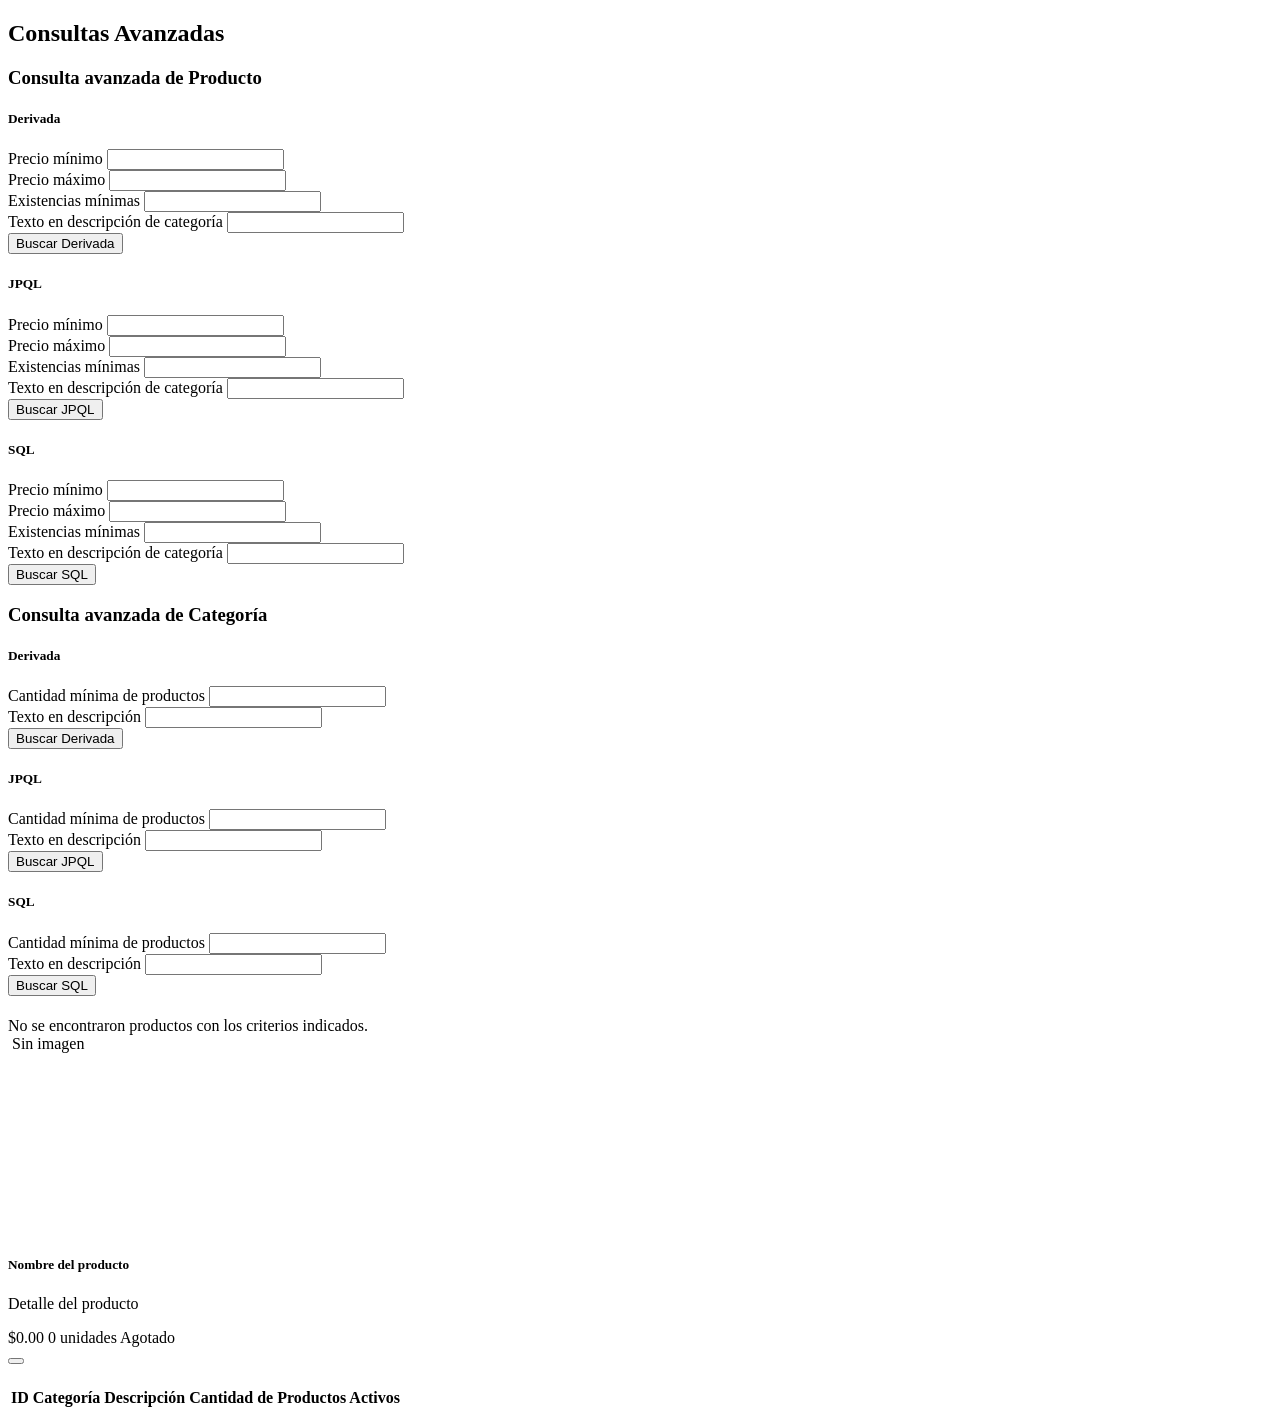
<file: src/main/resources/templates/consultas/fragmentos.html>
<!DOCTYPE html>
<html xmlns="http://www.w3.org/1999/xhtml"
      xmlns:th="http://www.thymeleaf.org">

    <body>

        <!-- FORMULARIOS DE CONSULTAS -->
        <section th:fragment="consultas" class="container py-4">

            <h2 class="mb-4 text-center">Consultas Avanzadas</h2>

            <!-- CONSULTA DE PRODUCTO -->
            <div class="mb-5">
                <h3 class="mb-3">Consulta avanzada de Producto</h3>

                <div class="row g-3">

                    <!-- Derivada -->
                    <div class="col-md-4">
                        <form th:action="@{/consultas/producto/derivada}" method="post" class="card shadow-sm h-100">
                            <div class="card-header bg-primary text-white text-center">
                                <h5 class="mb-0">Derivada</h5>
                            </div>
                            <div class="card-body">
                                <div class="mb-3">
                                    <label class="form-label">Precio mínimo</label>
                                    <input type="number" step="0.01" name="precioMin"
                                           th:value="${precioMin}"
                                           class="form-control" required/>
                                </div>
                                <div class="mb-3">
                                    <label class="form-label">Precio máximo</label>
                                    <input type="number" step="0.01" name="precioMax"
                                           th:value="${precioMax}"
                                           class="form-control" required/>
                                </div>
                                <div class="mb-3">
                                    <label class="form-label">Existencias mínimas</label>
                                    <input type="number" name="existenciasMin"
                                           th:value="${existenciasMin}"
                                           class="form-control" min="0" required/>
                                </div>
                                <div class="mb-3">
                                    <label class="form-label">Texto en descripción de categoría</label>
                                    <input type="text" name="descripcionCategoria"
                                           th:value="${descripcionCategoria}"
                                           class="form-control" required/>
                                </div>
                            </div>
                            <div class="card-footer text-center">
                                <button type="submit" class="btn btn-primary">Buscar Derivada</button>
                            </div>
                        </form>
                    </div>

                    <!-- JPQL -->
                    <div class="col-md-4">
                        <form th:action="@{/consultas/producto/jpql}" method="post" class="card shadow-sm h-100">
                            <div class="card-header bg-warning text-dark text-center">
                                <h5 class="mb-0">JPQL</h5>
                            </div>
                            <div class="card-body">
                                <div class="mb-3">
                                    <label class="form-label">Precio mínimo</label>
                                    <input type="number" step="0.01" name="precioMin"
                                           th:value="${precioMin}"
                                           class="form-control" required/>
                                </div>
                                <div class="mb-3">
                                    <label class="form-label">Precio máximo</label>
                                    <input type="number" step="0.01" name="precioMax"
                                           th:value="${precioMax}"
                                           class="form-control" required/>
                                </div>
                                <div class="mb-3">
                                    <label class="form-label">Existencias mínimas</label>
                                    <input type="number" name="existenciasMin"
                                           th:value="${existenciasMin}"
                                           class="form-control" min="0" required/>
                                </div>
                                <div class="mb-3">
                                    <label class="form-label">Texto en descripción de categoría</label>
                                    <input type="text" name="descripcionCategoria"
                                           th:value="${descripcionCategoria}"
                                           class="form-control" required/>
                                </div>
                            </div>
                            <div class="card-footer text-center">
                                <button type="submit" class="btn btn-warning">Buscar JPQL</button>
                            </div>
                        </form>
                    </div>

                    <!-- SQL -->
                    <div class="col-md-4">
                        <form th:action="@{/consultas/producto/sql}" method="post" class="card shadow-sm h-100">
                            <div class="card-header bg-success text-white text-center">
                                <h5 class="mb-0">SQL</h5>
                            </div>
                            <div class="card-body">
                                <div class="mb-3">
                                    <label class="form-label">Precio mínimo</label>
                                    <input type="number" step="0.01" name="precioMin"
                                           th:value="${precioMin}"
                                           class="form-control" required/>
                                </div>
                                <div class="mb-3">
                                    <label class="form-label">Precio máximo</label>
                                    <input type="number" step="0.01" name="precioMax"
                                           th:value="${precioMax}"
                                           class="form-control" required/>
                                </div>
                                <div class="mb-3">
                                    <label class="form-label">Existencias mínimas</label>
                                    <input type="number" name="existenciasMin"
                                           th:value="${existenciasMin}"
                                           class="form-control" min="0" required/>
                                </div>
                                <div class="mb-3">
                                    <label class="form-label">Texto en descripción de categoría</label>
                                    <input type="text" name="descripcionCategoria"
                                           th:value="${descripcionCategoria}"
                                           class="form-control" required/>
                                </div>
                            </div>
                            <div class="card-footer text-center">
                                <button type="submit" class="btn btn-success">Buscar SQL</button>
                            </div>
                        </form>
                    </div>
                </div>
            </div>

            <!-- CONSULTA DE CATEGORÍA -->
            <div class="mb-5">
                <h3 class="mb-3">Consulta avanzada de Categoría</h3>

                <div class="row g-3">

                    <!-- Derivada -->
                    <div class="col-md-4">
                        <form th:action="@{/consultas/categoria/derivada}" method="post" class="card shadow-sm h-100">
                            <div class="card-header bg-primary text-white text-center">
                                <h5 class="mb-0">Derivada</h5>
                            </div>
                            <div class="card-body">
                                <div class="mb-3">
                                    <label class="form-label">Cantidad mínima de productos</label>
                                    <input type="number" name="cantidadMinProductos"
                                           th:value="${cantidadMinProductos}"
                                           class="form-control" min="1" required/>
                                </div>
                                <div class="mb-3">
                                    <label class="form-label">Texto en descripción</label>
                                    <input type="text" name="textoDescripcion"
                                           th:value="${textoDescripcion}"
                                           class="form-control" required/>
                                </div>
                            </div>
                            <div class="card-footer text-center">
                                <button type="submit" class="btn btn-primary">Buscar Derivada</button>
                            </div>
                        </form>
                    </div>

                    <!-- JPQL -->
                    <div class="col-md-4">
                        <form th:action="@{/consultas/categoria/jpql}" method="post" class="card shadow-sm h-100">
                            <div class="card-header bg-warning text-dark text-center">
                                <h5 class="mb-0">JPQL</h5>
                            </div>
                            <div class="card-body">
                                <div class="mb-3">
                                    <label class="form-label">Cantidad mínima de productos</label>
                                    <input type="number" name="cantidadMinProductos"
                                           th:value="${cantidadMinProductos}"
                                           class="form-control" min="1" required/>
                                </div>
                                <div class="mb-3">
                                    <label class="form-label">Texto en descripción</label>
                                    <input type="text" name="textoDescripcion"
                                           th:value="${textoDescripcion}"
                                           class="form-control" required/>
                                </div>
                            </div>
                            <div class="card-footer text-center">
                                <button type="submit" class="btn btn-warning">Buscar JPQL</button>
                            </div>
                        </form>
                    </div>

                    <!-- SQL -->
                    <div class="col-md-4">
                        <form th:action="@{/consultas/categoria/sql}" method="post" class="card shadow-sm h-100">
                            <div class="card-header bg-success text-white text-center">
                                <h5 class="mb-0">SQL</h5>
                            </div>
                            <div class="card-body">
                                <div class="mb-3">
                                    <label class="form-label">Cantidad mínima de productos</label>
                                    <input type="number" name="cantidadMinProductos"
                                           th:value="${cantidadMinProductos}"
                                           class="form-control" min="1" required/>
                                </div>
                                <div class="mb-3">
                                    <label class="form-label">Texto en descripción</label>
                                    <input type="text" name="textoDescripcion"
                                           th:value="${textoDescripcion}"
                                           class="form-control" required/>
                                </div>
                            </div>
                            <div class="card-footer text-center">
                                <button type="submit" class="btn btn-success">Buscar SQL</button>
                            </div>
                        </form>
                    </div>
                </div>
            </div>
        </section>

        <!-- RESULTADOS -->
        <section th:fragment="resultados" class="container pb-5">

            <!-- Resultados de Producto en tarjetas -->
            <div th:if="${resultadoProductos != null}" class="mb-5 mt-4">
                <h4 class="mb-3 text-center" th:text="'Resultado Producto - ' + ${tipoConsultaProducto}"></h4>

                <div th:if="${#lists.isEmpty(resultadoProductos)}"
                     class="alert alert-info text-center">
                    No se encontraron productos con los criterios indicados.
                </div>

                <div th:if="${!#lists.isEmpty(resultadoProductos)}"
                     class="row row-cols-1 row-cols-sm-2 row-cols-lg-3 row-cols-xl-4 g-4">

                    <div th:each="p : ${resultadoProductos}" class="col">
                        <div class="card h-100 shadow-sm">

                            <!-- Imagen -->
                            <div class="d-flex justify-content-center align-items-center bg-light p-3" style="height: 200px;">
                                <img th:if="${p.rutaImagen != null and !#strings.isEmpty(p.rutaImagen)}"
                                     th:src="${p.rutaImagen}"
                                     th:alt="${p.descripcion}"
                                     class="img-fluid"
                                     style="max-height: 100%; object-fit: contain;"/>

                                <span th:if="${p.rutaImagen == null or #strings.isEmpty(p.rutaImagen)}"
                                      class="text-muted">
                                    Sin imagen
                                </span>
                            </div>

                            <!-- Nombre -->
                            <div class="card-header bg-white">
                                <h5 class="card-title text-center text-truncate mb-0"
                                    th:text="${p.descripcion}">
                                    Nombre del producto
                                </h5>
                            </div>

                            <!-- Detalle -->
                            <div class="card-body d-flex flex-column">
                                <p class="card-text text-muted mb-auto"
                                   th:text="${p.detalle}">
                                    Detalle del producto
                                </p>
                            </div>

                            <!-- Pie -->
                            <div class="card-footer bg-white d-flex justify-content-between align-items-center">
                                <div class="fw-bold">
                                    <span class="text-success h5" th:text="${p.precio}">$0.00</span>

                                    <span th:if="${p.existencias > 0}"
                                          class="badge text-bg-success ms-2"
                                          th:text="${p.existencias} + ' unidades'">
                                        0 unidades
                                    </span>

                                    <span th:unless="${p.existencias > 0}"
                                          class="badge text-bg-danger ms-2">
                                        Agotado
                                    </span>
                                </div>

                                <form th:action="@{/carrito/agregar}" method="post" class="d-inline">
                                    <input type="hidden" th:value="${p.idProducto}" name="idProducto"/>
                                    <button type="submit"
                                            class="btn btn-sm btn-primary"
                                            th:disabled="${p.existencias == 0}"
                                            onclick="addCart(this.form)">
                                        <i class="fas fa-cart-plus"></i>
                                    </button>
                                </form>
                            </div>

                        </div>
                    </div>
                </div>
            </div>

            <!-- Resultados de Categoría -->
            <div th:if="${resultadoCategorias != null}">
                <h4 class="mb-3" th:text="'Resultado Categoría - ' + ${tipoConsultaCategoria}"></h4>

                <div class="table-responsive">
                    <table class="table table-bordered table-striped align-middle">
                        <thead class="table-light">
                            <tr>
                                <th>ID Categoría</th>
                                <th>Descripción</th>
                                <th>Cantidad de Productos Activos</th>
                            </tr>
                        </thead>
                        <tbody>
                            <tr th:each="c : ${resultadoCategorias}">
                                <td th:text="${c.idCategoria}"></td>
                                <td th:text="${c.descripcion}"></td>
                                <td th:text="${c.cantidadProductos}"></td>
                            </tr>
                        </tbody>
                    </table>
                </div>
            </div>

        </section>

    </body>
</html>
</file>
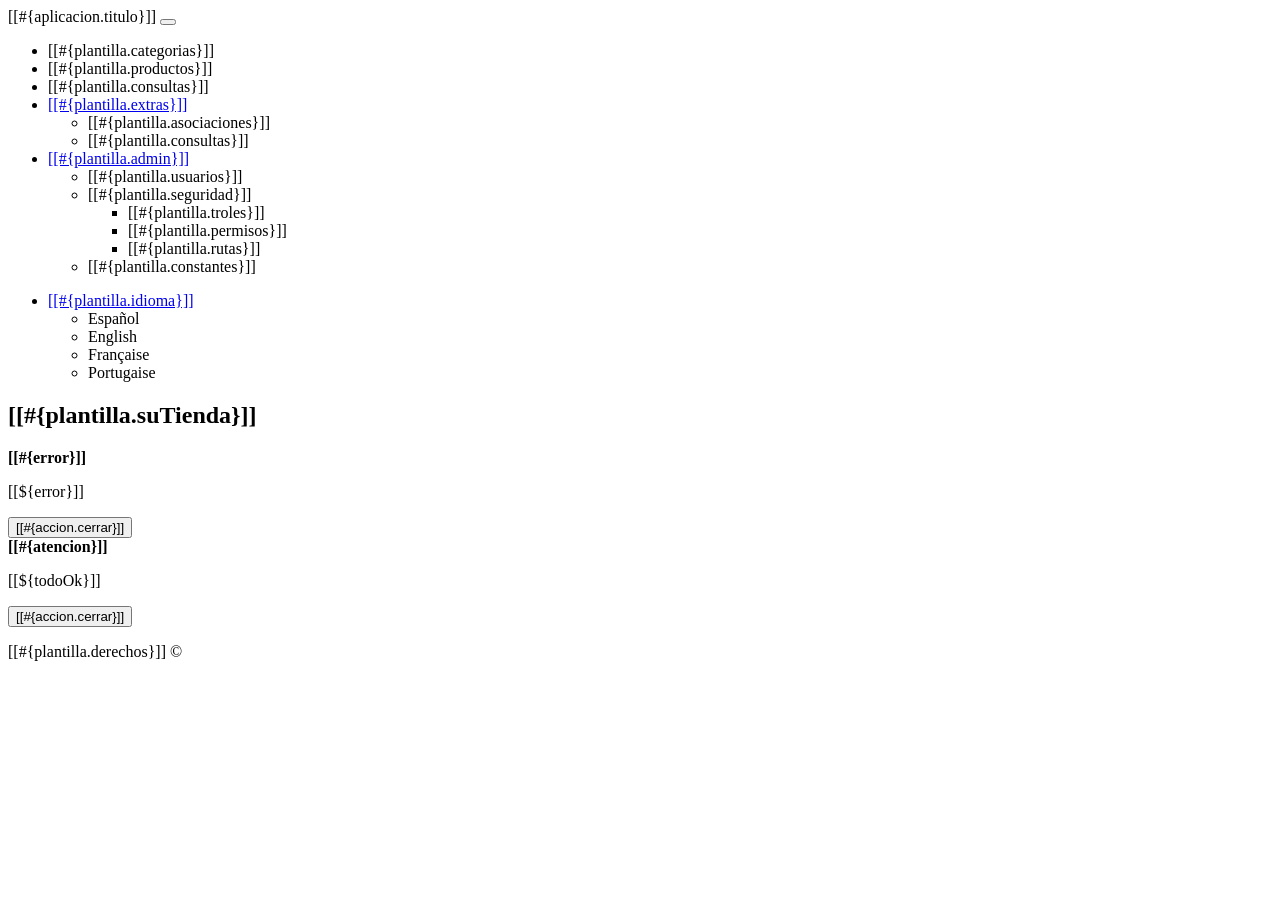
<file: src/main/resources/templates/general/fragmentos.html>
<!DOCTYPE html>
<html xmlns="http://www.w3.org/1999/xhtml"
      xmlns:th="http://www.thymeleaf.org"
      xmlns:sec="http://www.thymeleaf.org/thymeleaf-extras-springsecurity6">

    <head th:fragment="head">
        <title>TechShop</title>
        <meta charset="UTF-8"/>
        <link th:href="@{/webjars/bootstrap/css/bootstrap.min.css}" rel="stylesheet"/>
        <link th:href="@{/webjars/font-awesome/css/all.css}" rel="stylesheet"/>
        <script th:src="@{/js/rutinas.js}"></script>
        <script th:src="@{/webjars/jquery/jquery.min.js}"></script>
        <script th:src="@{/webjars/popper.js/umd/popper.min.js}"></script>
        <script th:src="@{/webjars/bootstrap/js/bootstrap.min.js}"></script>
    </head>

    <body>

        <header th:fragment="header" class="header">
            <nav class="navbar navbar-expand-sm p-0">
                <div class="container">
                    <a th:href="@{/}" class="navbar-brand">[[#{aplicacion.titulo}]]</a>

                    <button class="navbar-toggler" type="button"
                            data-bs-toggle="collapse"
                            data-bs-target="#navbarCollapse"
                            aria-controls="navbarCollapse"
                            aria-expanded="false"
                            aria-label="Toggle navigation">
                        <span class="navbar-toggler-icon"></span>
                    </button>

                    <div class="collapse navbar-collapse justify-content-between" id="navbarCollapse">

                        <ul class="navbar-nav">
                            <li class="nav-item px-2">
                                <a class="nav-link" th:href="@{/categoria/listado}">
                                    [[#{plantilla.categorias}]]
                                </a>
                            </li>

                            <li class="nav-item px-2">
                                <a class="nav-link" th:href="@{/producto/listado}">
                                    [[#{plantilla.productos}]]
                                </a>
                            </li>

                            <li class="nav-item px-2">
                                <a class="nav-link" th:href="@{/consultas/listado}">
                                    [[#{plantilla.consultas}]]
                                </a>
                            </li>

                            <li class="nav-item dropdown">
                                <a class="nav-link dropdown-toggle"
                                   data-bs-toggle="dropdown"
                                   href="#"
                                   role="button"
                                   aria-expanded="false">
                                    [[#{plantilla.extras}]]
                                </a>
                                <ul class="dropdown-menu">
                                    <li>
                                        <a class="dropdown-item" th:href="@{/pruebas/listado}">
                                            [[#{plantilla.asociaciones}]]
                                        </a>
                                    </li>
                                    <li>
                                        <a class="dropdown-item" th:href="@{/pruebas/listado2}">
                                            [[#{plantilla.consultas}]]
                                        </a>
                                    </li>
                                </ul>
                            </li>

                            <li class="nav-item dropdown">
                                <a class="nav-link dropdown-toggle"
                                   data-bs-toggle="dropdown"
                                   href="#"
                                   role="button"
                                   aria-expanded="false">
                                    [[#{plantilla.admin}]]
                                </a>
                                <ul class="dropdown-menu">
                                    <li>
                                        <a class="dropdown-item" th:href="@{/usuario/listado}">
                                            [[#{plantilla.usuarios}]]
                                        </a>
                                    </li>

                                    <li class="submenu submenu-md dropend">
                                        <a class="dropdown-item dropdown-toggle"
                                           role="button"
                                           data-bs-toggle="dropdown"
                                           aria-expanded="false"
                                           onclick="event.stopPropagation();">
                                            [[#{plantilla.seguridad}]]
                                        </a>
                                        <ul class="dropdown-menu">
                                            <li>
                                                <a class="dropdown-item" th:href="@{/role/listado}">
                                                    [[#{plantilla.troles}]]
                                                </a>
                                            </li>
                                            <li>
                                                <a class="dropdown-item" th:href="@{/usuario_role/asignar}">
                                                    [[#{plantilla.permisos}]]
                                                </a>
                                            </li>
                                            <li>
                                                <a class="dropdown-item" th:href="@{/ruta/listado}">
                                                    [[#{plantilla.rutas}]]
                                                </a>
                                            </li>
                                        </ul>
                                    </li>

                                    <li>
                                        <a class="dropdown-item" th:href="@{/constante/listado}">
                                            [[#{plantilla.constantes}]]
                                        </a>
                                    </li>
                                </ul>
                            </li>
                        </ul>

                        <ul class="navbar-nav">
                            <li class="nav-item dropdown">
                                <a class="nav-link dropdown-toggle"
                                   data-bs-toggle="dropdown"
                                   href="#"
                                   role="button"
                                   aria-expanded="false">
                                    [[#{plantilla.idioma}]]
                                </a>
                                <ul class="dropdown-menu">
                                    <li><a class="dropdown-item" th:href="@{/(lang=es)}">Español</a></li>
                                    <li><a class="dropdown-item" th:href="@{/(lang=en)}">English</a></li>
                                    <li><a class="dropdown-item" th:href="@{/(lang=fr)}">Française</a></li>
                                    <li><a class="dropdown-item" th:href="@{/(lang=pt)}">Portugaise</a></li>
                                </ul>
                            </li>
                        </ul>

                        <div id="resultBlock"></div>
                    </div>
                </div>
            </nav>

            <section id="main-header" class="py-2 bg-success text-white">
                <div class="container">
                    <div class="row">
                        <div class="col-md-6">
                            <h1><i class="fas fa-cog"></i> [[#{plantilla.suTienda}]]</h1>
                        </div>
                    </div>
                </div>
            </section>
        </header>

        <section th:fragment="mostrarToast">
            <div aria-live="polite"
                 aria-atomic="true"
                 class="position-fixed top-50 start-50 translate-middle"
                 style="z-index: 1080;">

                <div th:if="${error}" class="toast show"
                     role="alert"
                     aria-live="assertive"
                     aria-atomic="true"
                     data-bs-autohide="true">
                    <div class="toast-header text-white bg-danger">
                        <i class="fa-solid fa-bomb me-2"></i>
                        <strong class="me-auto">[[#{error}]]</strong>
                    </div>
                    <div class="toast-body">
                        <p>[[${error}]]</p>
                        <div class="mt-2 pt-2 border-top text-center">
                            <button type="button" class="btn btn-secondary btn-sm" data-bs-dismiss="toast">
                                [[#{accion.cerrar}]]
                            </button>
                        </div>
                    </div>
                </div>

                <div th:if="${todoOk}" class="toast show"
                     role="status"
                     aria-live="polite"
                     aria-atomic="true"
                     data-bs-autohide="true">
                    <div class="toast-header text-white bg-success">
                        <i class="fa-solid fa-square-check me-2"></i>
                        <strong class="me-auto">[[#{atencion}]]</strong>
                    </div>
                    <div class="toast-body">
                        <p>[[${todoOk}]]</p>
                        <div class="mt-2 pt-2 border-top text-center">
                            <button type="button" class="btn btn-secondary btn-sm" data-bs-dismiss="toast">
                                [[#{accion.cerrar}]]
                            </button>
                        </div>
                    </div>
                </div>

            </div>
        </section>

        <footer th:fragment="footer" class="p-2 mt-5 bg-info text-white">
            <p class="lead text-center mb-0">[[#{plantilla.derechos}]] &COPY;</p>
        </footer>

    </body>
</html>
</file>
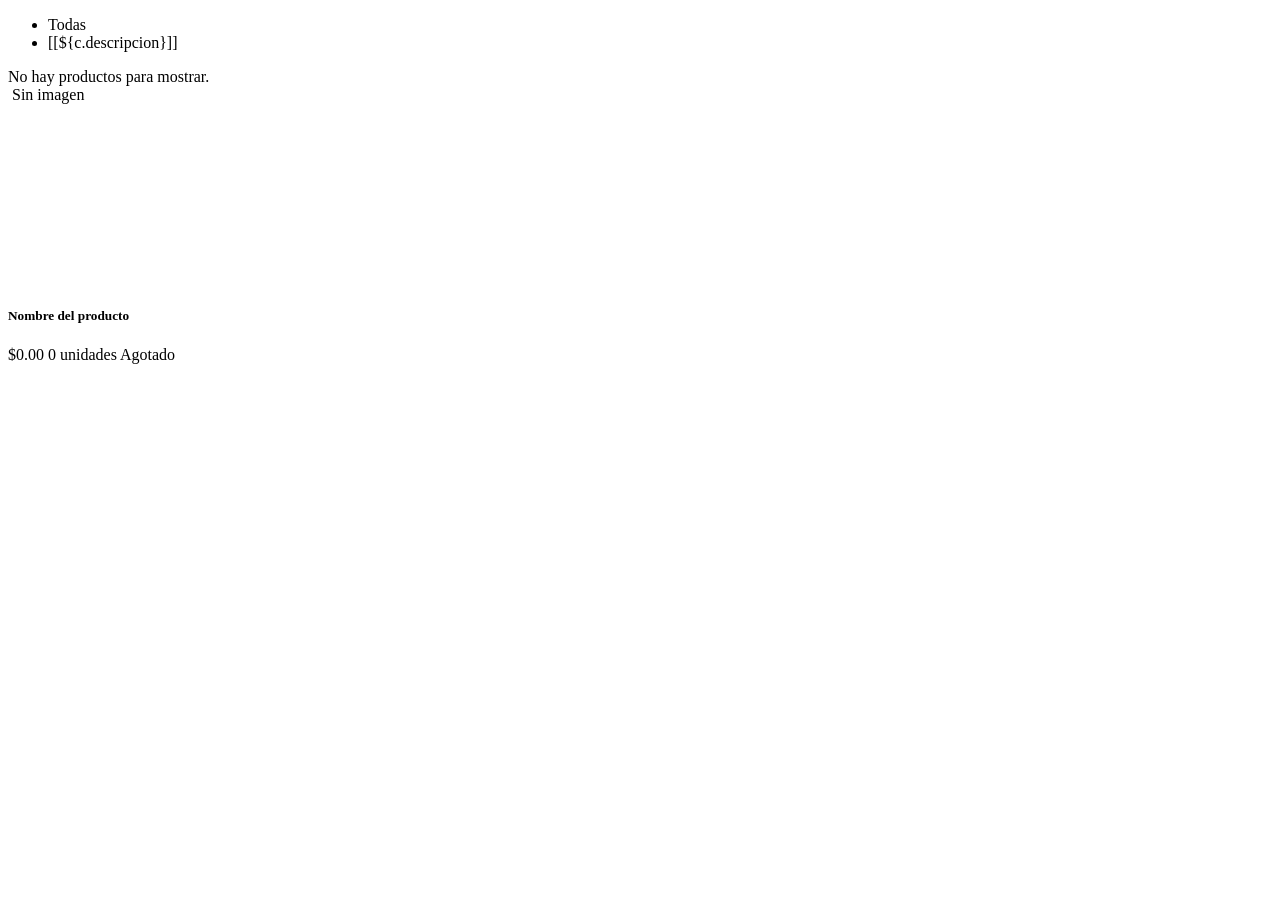
<file: src/main/resources/templates/index/fragmentos.html>
<!DOCTYPE html>
<html xmlns="http://www.w3.org/1999/xhtml"
      xmlns:th="http://www.thymeleaf.org">
    <body>

        <!-- FRAGMENTO: TABS DE CATEGORÍAS -->
        <section th:fragment="tabs" class="py-3 mb-4">
            <div class="d-flex justify-content-center px-5">
                <ul class="nav nav-underline">

                    <!-- Opción para mostrar todo -->
                    <li class="nav-item">
                        <a th:href="@{/}"
                           class="nav-link"
                           th:classappend="${categoriaSeleccionada == 0} ? ' active fw-bold' : ''"
                           aria-current="page">
                            Todas
                        </a>
                    </li>

                    <!-- Categorías dinámicas -->
                    <li th:each="c : ${categorias}" class="nav-item">
                        <a th:href="@{/categoria/{id}(id=${c.idCategoria})}"
                           class="nav-link"
                           th:classappend="${categoriaSeleccionada == c.idCategoria} ? ' active fw-bold' : ''">
                            [[${c.descripcion}]]
                        </a>
                    </li>

                </ul>
            </div>
        </section>

        <!-- FRAGMENTO: TARJETAS DE PRODUCTOS -->
        <section th:fragment="tarjetas" class="container py-4">

            <div th:if="${productos == null or #lists.isEmpty(productos)}"
                 class="alert alert-info text-center">
                No hay productos para mostrar.
            </div>

            <div th:if="${productos != null and !#lists.isEmpty(productos)}"
                 class="row row-cols-1 row-cols-sm-2 row-cols-lg-3 row-cols-xl-4 g-4">

                <div th:each="p : ${productos}" class="col">
                    <div class="card h-100 shadow-sm">

                        <!-- Imagen -->
                        <div class="d-flex justify-content-center align-items-center bg-light p-3" style="height: 200px;">
                            <img th:if="${p.rutaImagen != null and !#strings.isEmpty(p.rutaImagen)}"
                                 th:src="${p.rutaImagen}"
                                 th:alt="${p.descripcion}"
                                 class="img-fluid"
                                 style="max-height: 100%; object-fit: contain;"/>

                            <span th:if="${p.rutaImagen == null or #strings.isEmpty(p.rutaImagen)}"
                                  class="text-muted">
                                Sin imagen
                            </span>
                        </div>

                        <!-- Nombre -->
                        <div class="card-header bg-white">
                            <h5 class="card-title text-center text-truncate mb-0"
                                th:text="${p.descripcion}">
                                Nombre del producto
                            </h5>
                        </div>

                        <!-- Pie -->
                        <div class="card-footer bg-white d-flex justify-content-between align-items-center">
                            <div class="fw-bold">
                                <span class="text-success h5" th:text="${p.precio}">$0.00</span>

                                <span th:if="${p.existencias > 0}"
                                      class="badge text-bg-success ms-2"
                                      th:text="${p.existencias} + ' unidades'">
                                    0 unidades
                                </span>

                                <span th:unless="${p.existencias > 0}"
                                      class="badge text-bg-danger ms-2">
                                    Agotado
                                </span>
                            </div>
                        </div>

                    </div>
                </div>

            </div>
        </section>

    </body>
</html>
</file>
